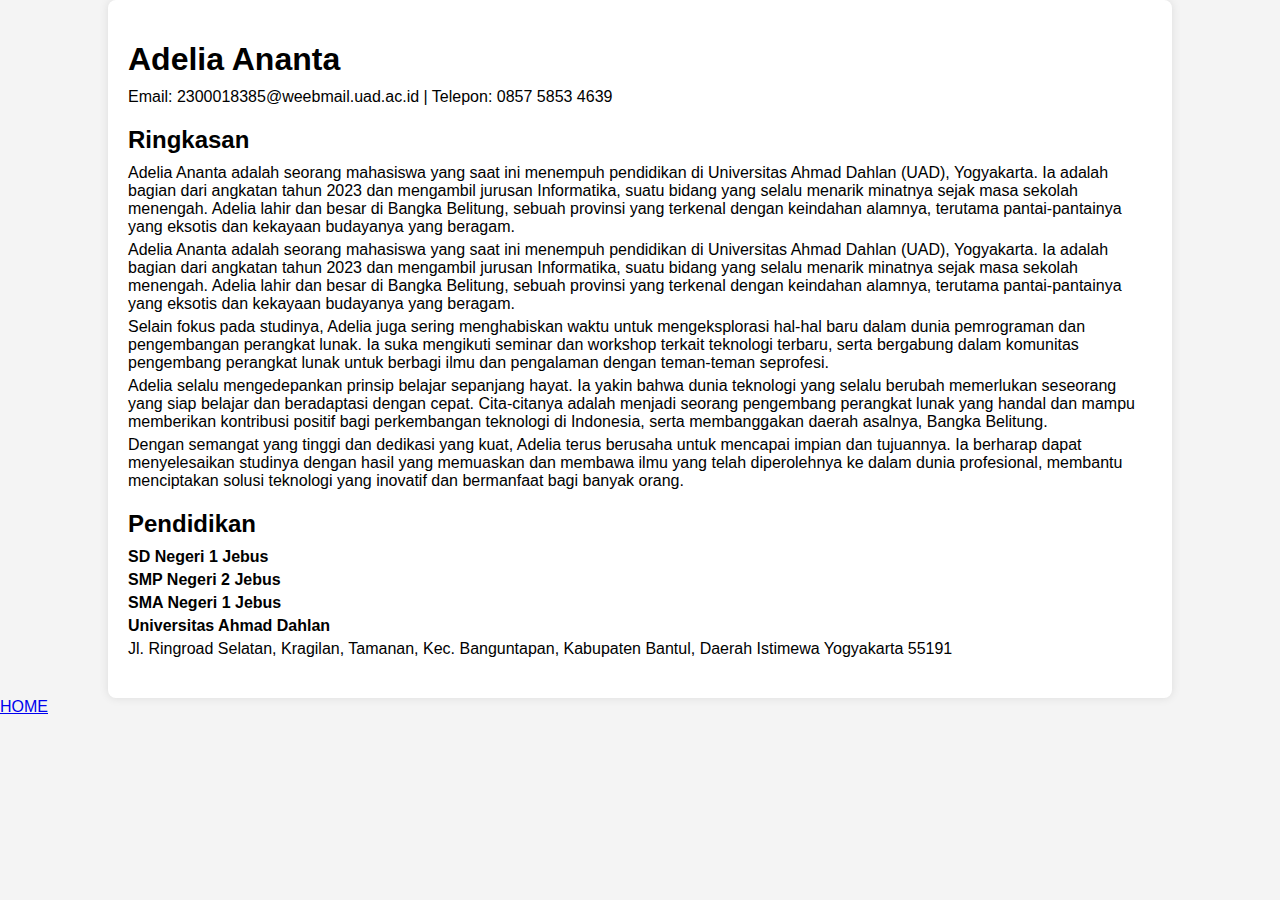
<file: about.html>
<!DOCTYPE html>
<html lang="id">
<head>
  <meta charset="UTF-8">
  <meta name="viewport" content="width=device-width, initial-scale=1.0">
  <title>Curriculum Vitae</title>
  <style>
    body {
      font-family: Arial, sans-serif;
      margin: 0;
      padding: 0;
      background-color: #f4f4f4;
    }
    .container {
      width: 80%;
      margin: auto;
      background: #fff;
      padding: 20px;
      border-radius: 8px;
      box-shadow: 0 0 10px rgba(0,0,0,0.1);
    }
    h1, h2, h3 {
      margin-bottom: 10px;
    }
    p {
      margin: 5px 0;
    }
    .section {
      margin-bottom: 20px;
    }
  </style>
</head>
<body>
  <div class="container">
    <header>
      <h1>Adelia Ananta</h1>
      <p>Email: 2300018385@weebmail.uad.ac.id | Telepon: 0857 5853 4639  </p>
    </header>
    <section class="section">
      <h2>Ringkasan</h2>
      <p>   Adelia Ananta adalah seorang mahasiswa yang saat ini menempuh pendidikan di Universitas Ahmad Dahlan (UAD), Yogyakarta. Ia adalah bagian dari angkatan tahun 2023 dan mengambil jurusan Informatika, suatu bidang yang selalu menarik minatnya sejak masa sekolah menengah. Adelia lahir dan besar di Bangka Belitung, sebuah provinsi yang terkenal dengan keindahan alamnya, terutama pantai-pantainya yang eksotis dan kekayaan budayanya yang beragam.<br></p>
      <p>   Adelia Ananta adalah seorang mahasiswa yang saat ini menempuh pendidikan di Universitas Ahmad Dahlan (UAD), Yogyakarta. Ia adalah bagian dari angkatan tahun 2023 dan mengambil jurusan Informatika, suatu bidang yang selalu menarik minatnya sejak masa sekolah menengah. Adelia lahir dan besar di Bangka Belitung, sebuah provinsi yang terkenal dengan keindahan alamnya, terutama pantai-pantainya yang eksotis dan kekayaan budayanya yang beragam.<br></p>
      <p>   Selain fokus pada studinya, Adelia juga sering menghabiskan waktu untuk mengeksplorasi hal-hal baru dalam dunia pemrograman dan pengembangan perangkat lunak. Ia suka mengikuti seminar dan workshop terkait teknologi terbaru, serta bergabung dalam komunitas pengembang perangkat lunak untuk berbagi ilmu dan pengalaman dengan teman-teman seprofesi.<br></p>
      <p>   Adelia selalu mengedepankan prinsip belajar sepanjang hayat. Ia yakin bahwa dunia teknologi yang selalu berubah memerlukan seseorang yang siap belajar dan beradaptasi dengan cepat. Cita-citanya adalah menjadi seorang pengembang perangkat lunak yang handal dan mampu memberikan kontribusi positif bagi perkembangan teknologi di Indonesia, serta membanggakan daerah asalnya, Bangka Belitung.<br></p>
      <p>   Dengan semangat yang tinggi dan dedikasi yang kuat, Adelia terus berusaha untuk mencapai impian dan tujuannya. Ia berharap dapat menyelesaikan studinya dengan hasil yang memuaskan dan membawa ilmu yang telah diperolehnya ke dalam dunia profesional, membantu menciptakan solusi teknologi yang inovatif dan bermanfaat bagi banyak orang.</p>
    </section>
    <section class="section">
        <h2>Pendidikan</h2>
        <p><strong> SD Negeri 1 Jebus </strong></p>
        <p><strong>SMP Negeri 2 Jebus </strong></p>
        <p><strong>SMA Negeri 1 Jebus</strong></p>
        <p><strong>Universitas Ahmad Dahlan</strong></p>
        <p>Jl. Ringroad Selatan, Kragilan, Tamanan, Kec. Banguntapan, Kabupaten Bantul, Daerah Istimewa Yogyakarta 55191</p>
      </section>
  </div>
  <a href="index.html">HOME</a>
</body>
</html>
</file>
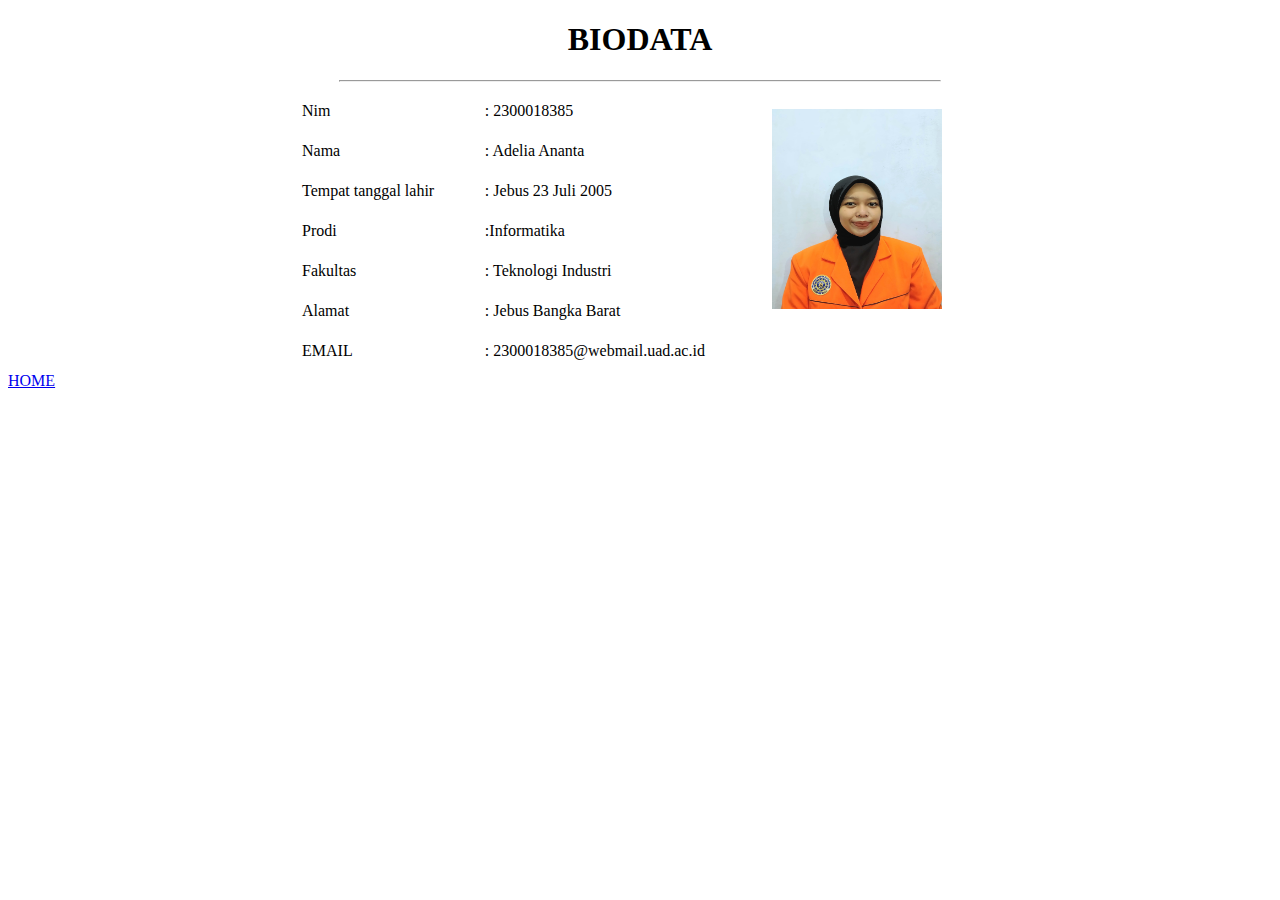
<file: biodata.html>
<!DOCTYPE html>
<html lang="en">
<head>
    <meta charset="UTF-8">
    <meta name="viewport" content="width=device-width, initial-scale=1.0">
    <title>Biodata</title>
</head>
<body>
    <h1 align="center">BIODATA</h1>
    <hr width="600px">
    <table align="center"cellpadding="10px" width="700px"</table>
      <tr>
          <td>Nim</td>
          <td>: 2300018385</td>
          <td rowspan="6"><img src="adel.jpeg" height="200px" width="170"></td>
      </tr>
      <tr>
          <td>Nama</td>
          <td>: Adelia Ananta</td>
      </tr>
      <tr>
          <td>Tempat tanggal lahir</td>
          <td>: Jebus 23 Juli 2005</td>
      </tr>
      <tr>
          <td>Prodi</td>
          <td>:Informatika </td>
      </tr>
      <tr>
          <td>Fakultas</td>
          <td>: Teknologi Industri</td>
      </tr>
      <tr>
          <td>Alamat</td>
          <td>: Jebus Bangka Barat</td>
      </tr>
      <tr>
          <td>EMAIL</td>
          <td>: 2300018385@webmail.uad.ac.id</td>
      </tr>
  </table>
    <a href="index.html">HOME</a>
</body>
</html>
</file>
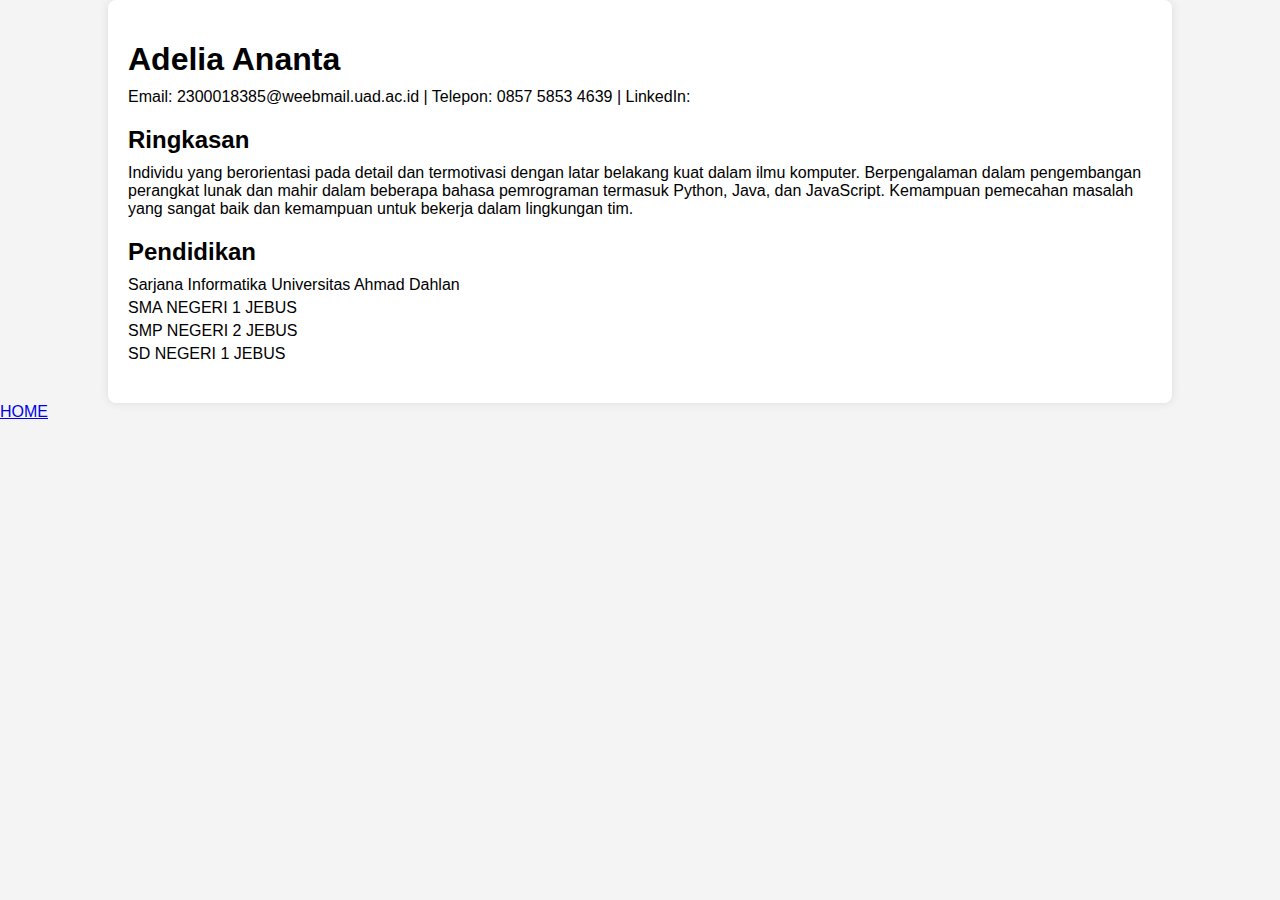
<file: CV.html>
<!DOCTYPE html>
<html lang="id">
<head>
  <meta charset="UTF-8">
  <meta name="viewport" content="width=device-width, initial-scale=1.0">
  <title>Curriculum Vitae</title>
  <style>
    body {
      font-family: Arial, sans-serif;
      margin: 0;
      padding: 0;
      background-color: #f4f4f4;
    }
    .container {
      width: 80%;
      margin: auto;
      background: #fff;
      padding: 20px;
      border-radius: 8px;
      box-shadow: 0 0 10px rgba(0,0,0,0.1);
    }
    h1, h2, h3 {
      margin-bottom: 10px;
    }
    p {
      margin: 5px 0;
    }
    .section {
      margin-bottom: 20px;
    }
  </style>
</head>
<body>
  <div class="container">
    <header>
      <h1>Adelia Ananta</h1>
      <p>Email: 2300018385@weebmail.uad.ac.id | Telepon: 0857 5853 4639 | LinkedIn: </p>
    </header>
    
    <section class="section">
      <h2>Ringkasan</h2>
      <p>Individu yang berorientasi pada detail dan termotivasi dengan latar belakang kuat dalam ilmu komputer. Berpengalaman dalam pengembangan perangkat lunak dan mahir dalam beberapa bahasa pemrograman termasuk Python, Java, dan JavaScript. Kemampuan pemecahan masalah yang sangat baik dan kemampuan untuk bekerja dalam lingkungan tim.</p>
    </section>

    <section class="section">
      <h2>Pendidikan</h2>
      <p>Sarjana Informatika Universitas Ahmad Dahlan</p>
      <p>SMA NEGERI 1 JEBUS</p>
      <p>SMP NEGERI 2 JEBUS</p>
      <p>SD NEGERI 1 JEBUS</p>
    </section>

  
  </div>
  <a href="index.html">HOME</a>
</body>
</html>
</file>
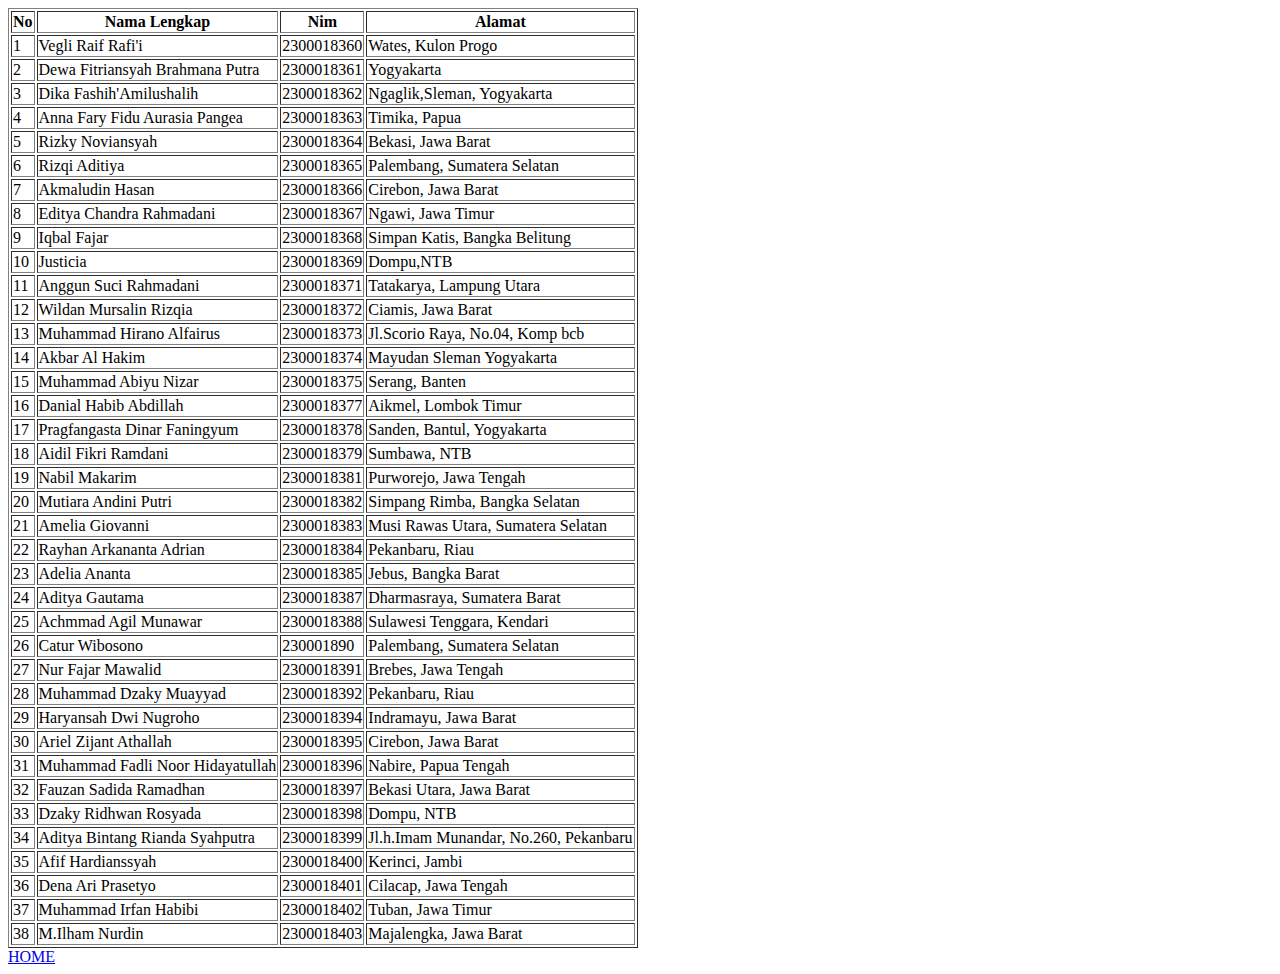
<file: tabel.html>
<!DOCTYPE html>
<html lang="en">
<head>
    <meta charset="UTF-8">
    <meta name="viewport" content="width=device-width, initial-scale=1.0">
    <title>Data Mahasiswa Class I</title>
</head>
<body>
    <table border="1">
        <tr>
            <th> No</th>
            <th> Nama Lengkap</th>
            <th> Nim </th>
            <th> Alamat </th>
        </tr>
        <tr>
            <td>1</td>
            <td>Vegli Raif Rafi'i</td>
            <td>2300018360</td>
            <td>Wates, Kulon Progo</td>
        </tr>
        <tr>
            <td>2</td>
            <td>Dewa Fitriansyah Brahmana Putra</td>
            <td>2300018361</td>
            <td>Yogyakarta</td>
        </tr>
        <tr>
            <td>3</td>
            <td>Dika Fashih'Amilushalih</td>
            <td>2300018362</td>
            <td>Ngaglik,Sleman, Yogyakarta</td>
        </tr>
        <tr>
            <td>4</td>
            <td>Anna Fary Fidu Aurasia Pangea</td>
            <td>2300018363</td>
            <td>Timika, Papua</td>
        </tr>
        <tr>
            <td>5</td>
            <td>Rizky Noviansyah</td>
            <td>2300018364</td>
            <td>Bekasi, Jawa Barat</td>
        </tr>
        <tr>
            <td>6</td>
            <td>Rizqi Aditiya</td>
            <td>2300018365</td>
            <td>Palembang, Sumatera Selatan</td>
        </tr>
        <tr>
            <td>7</td>
            <td>Akmaludin Hasan</td>
            <td>2300018366</td>
            <td>Cirebon, Jawa Barat</td>
        </tr>
        <tr>
            <td>8</td>
            <td>Editya Chandra Rahmadani</td>
            <td>2300018367</td>
            <td>Ngawi, Jawa Timur</td>
        </tr>
        <tr>
            <td>9</td>
            <td>Iqbal Fajar</td>
            <td>2300018368</td>
            <td>Simpan Katis, Bangka Belitung</td>
        </tr>
        <tr>
            <td>10</td>
            <td>Justicia</td>
            <td>2300018369</td>
            <td>Dompu,NTB</td>
        </tr>
        <tr>
            <td>11</td>
            <td>Anggun Suci Rahmadani</td>
            <td>2300018371</td>
            <td>Tatakarya, Lampung Utara</td>
        </tr>
        <tr>
            <td>12</td>
            <td>Wildan Mursalin Rizqia</td>
            <td>2300018372</td>
            <td>Ciamis, Jawa Barat</td>
        </tr>
        <tr>
            <td>13</td>
            <td>Muhammad Hirano Alfairus</td>
            <td>2300018373</td>
            <td>Jl.Scorio Raya, No.04, Komp bcb</td>
        </tr>
        <tr>
            <td>14</td>
            <td>Akbar Al Hakim</td>
            <td>2300018374</td>
            <td>Mayudan Sleman Yogyakarta</td>
        </tr>
        <tr>
            <td>15</td>
            <td>Muhammad Abiyu Nizar</td>
            <td>2300018375</td>
            <td>Serang, Banten</td>
        </tr>
        <tr>
            <td>16</td>
            <td>Danial Habib Abdillah</td>
            <td>2300018377</td>
            <td>Aikmel, Lombok Timur</td>
        </tr>
        <tr>
            <td>17</td>
            <td>Pragfangasta Dinar Faningyum</td>
            <td>2300018378</td>
            <td>Sanden, Bantul, Yogyakarta</td>
        </tr>
        <tr>
            <td>18</td>
            <td>Aidil Fikri Ramdani</td>
            <td>2300018379</td>
            <td>Sumbawa, NTB</td>
        </tr>
        <tr>
            <td>19</td>
            <td>Nabil Makarim</td>
            <td>2300018381</td>
            <td>Purworejo, Jawa Tengah</td>
        </tr>
        <tr>
            <td>20</td>
            <td>Mutiara Andini Putri</td>
            <td>2300018382</td>
            <td>Simpang Rimba, Bangka Selatan</td>
        </tr>
        <tr>
            <td>21</td>
            <td>Amelia Giovanni</td>
            <td>2300018383</td>
            <td>Musi Rawas Utara, Sumatera Selatan</td>
        </tr>
        <tr>
            <td>22</td>
            <td>Rayhan Arkananta Adrian</td>
            <td>2300018384</td>
            <td>Pekanbaru, Riau</td>
        </tr>
        <tr>
            <td>23</td>
            <td>Adelia Ananta</td>
            <td>2300018385</td>
            <td>Jebus, Bangka Barat</td>
        </tr>
        <tr>
            <td>24</td>
            <td>Aditya Gautama</td>
            <td>2300018387</td>
            <td>Dharmasraya, Sumatera Barat</td>
        </tr>
        <tr>
            <td>25</td>
            <td>Achmmad Agil Munawar</td>
            <td>2300018388</td>
            <td>Sulawesi Tenggara, Kendari</td>
        </tr>
        <tr>
            <td>26</td>
            <td>Catur Wibosono</td>
            <td>230001890</td>
            <td>Palembang, Sumatera Selatan</td>
        </tr>
        <tr>
            <td>27</td>
            <td>Nur Fajar Mawalid</td>
            <td>2300018391</td>
            <td>Brebes, Jawa Tengah</td>
        </tr>
        <tr>
            <td>28</td>
            <td>Muhammad Dzaky Muayyad</td>
            <td>2300018392</td>
            <td>Pekanbaru, Riau</td>
        </tr>
        <tr>
            <td>29</td>
            <td> Haryansah Dwi Nugroho</td>
            <td>2300018394</td>
            <td>Indramayu, Jawa Barat</td>
        </tr>
        <tr>
            <td>30</td>
            <td>Ariel Zijant Athallah</td>
            <td>2300018395</td>
            <td>Cirebon, Jawa Barat</td>
        </tr>
        <tr>
            <td>31</td>
            <td>Muhammad Fadli Noor Hidayatullah</td>
            <td>2300018396</td>
            <td>Nabire, Papua Tengah</td>
        </tr>
        <tr>
            <td>32</td>
            <td>Fauzan Sadida Ramadhan</td>
            <td>2300018397</td>
            <td>Bekasi Utara, Jawa Barat</td>
        </tr>
        <tr>
            <td>33</td>
            <td>Dzaky Ridhwan Rosyada</td>
            <td>2300018398</td>
            <td>Dompu, NTB</td>
        </tr>
        <tr>
            <td>34</td>
            <td>Aditya Bintang Rianda Syahputra</td>
            <td>2300018399</td>
            <td>Jl.h.Imam Munandar, No.260, Pekanbaru</td>
        </tr>
        <tr>
            <td>35</td>
            <td>Afif Hardianssyah</td>
            <td>2300018400</td>
            <td>Kerinci, Jambi</td>
        </tr>
        <tr>
            <td>36</td>
            <td>Dena Ari Prasetyo</td>
            <td>2300018401</td>
            <td>Cilacap, Jawa Tengah</td>
        </tr>
        <tr>
            <td>37</td>
            <td>Muhammad Irfan Habibi</td>
            <td>2300018402</td>
            <td>Tuban, Jawa Timur</td>
        </tr>
        <tr>
            <td>38</td>
            <td>M.Ilham Nurdin</td>
            <td>2300018403</td>
            <td> Majalengka, Jawa Barat</td>
        </tr>
    </table>

    <a href="index.html">HOME</a>
</body>
</html>
</file>
